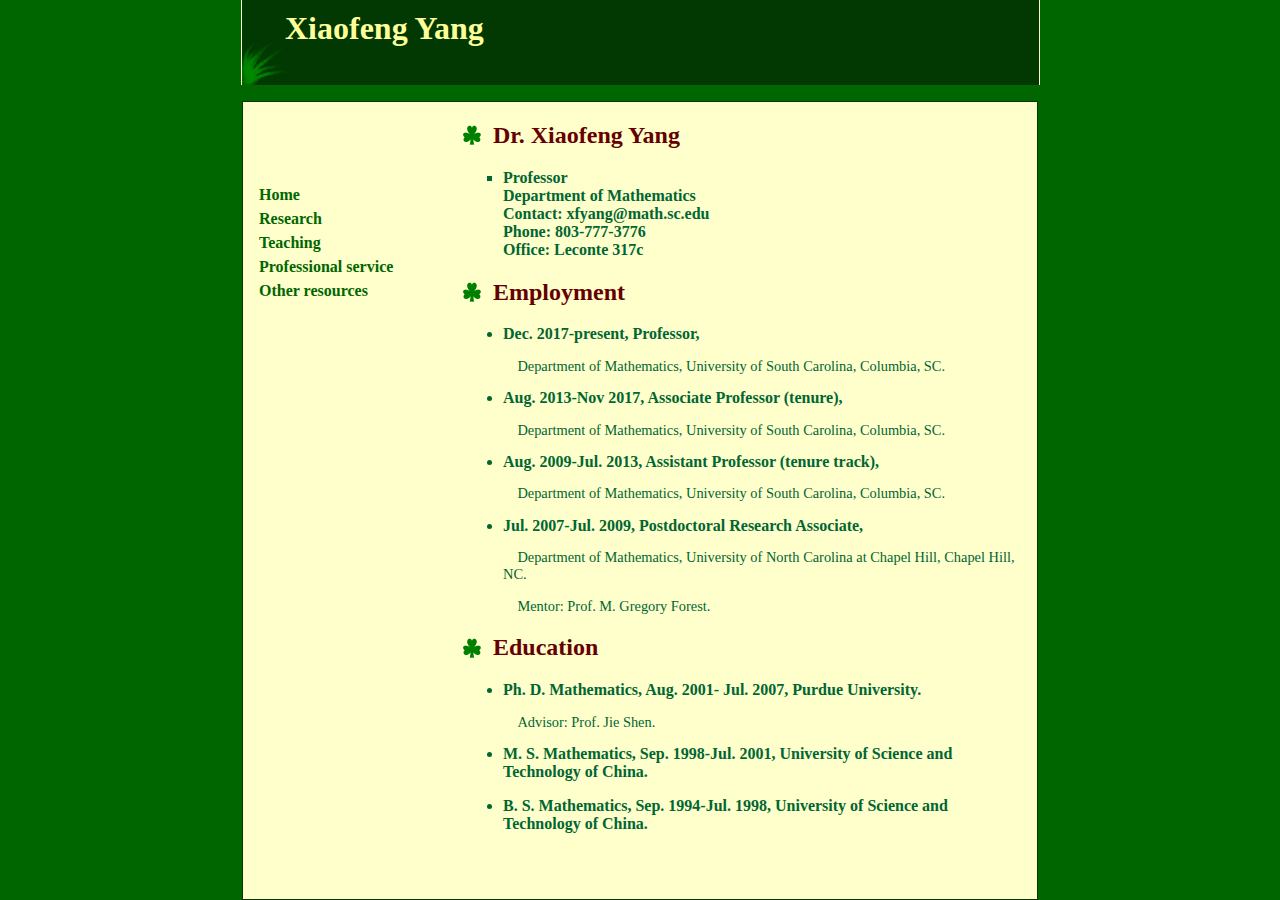
<file: index.html>
<!DOCTYPE html PUBLIC "-//W3C//DTD HTML 4.01//EN" "http://www.w3.org/TR/html4/strict.dtd">
<html>
<head>
	<link type="text/css" rel="stylesheet" href="css/style.css">
	
	<meta http-equiv="Content-Type" content="text/html;  charset=ISO-8859-1">
<title>Xiaofeng Yang</title>
    <style type="text/css">
<!--
.STYLE1 {
	color: #006600;
	font-weight: bold;
}
.STYLE3 {color: #000000}
#wrapper #content h2 a {
	color: #30F;
}
#wrapper #content ul li {
	font-family: Verdana, Geneva, sans-serif;
}
.STYLE20 {
	color: #F00;
}
#wrapper #content ul li {
	font-family: Georgia, "Times New Roman", Times, serif;
}
#wrapper #content ul li {
	color: #639;
}
#wrapper #content ul p {
	font-family: Georgia, "Times New Roman", Times, serif;
	color: #063;
}
#wrapper #content ul li .STYLE6 {
	color: #000;
}
#content {
	color: #000;
}
ul {
	color: #000;
}
#wrapper #content ul li {
	color: #063;
}
#wrapper #content ul li {
	font-weight: bold;
}
-->
    </style>
</head>
<body>

<div id="header">
 <div id="header-content">
   <h1>Xiaofeng Yang </h1>
  <p>&nbsp;</p>
 </div>
</div>

<div id="wrapper">
<div id="content">
 <!--<p><img src="YANG.jpg" alt="my photo" width="130" border="0" longdesc="YANG.jpg"></a></p>-->
  <h2>Dr. Xiaofeng Yang<br>
  </h2>
  <ul>
    <li type="square">  Professor
    <br>Department of Mathematics 
      <br>Contact: xfyang@math.sc.edu 
     <br>Phone: 803-777-3776 
   <br>Office: Leconte 317c
    </li>
</ul>
  <h2>Employment<a href="http://people.math.sc.edu/xfyang/cv_2016.pdf"></a></h2>
  <ul>
  <li>Dec. 2017-present, Professor, 
      <p>Department of Mathematics,
University of South Carolina, Columbia, SC.</p></li>
    <li>Aug. 2013-Nov 2017, Associate Professor (tenure), 
      <p>Department of Mathematics,
University of South Carolina, Columbia, SC.</p></li>
<li>
Aug. 2009-Jul. 2013, Assistant Professor (tenure track), 
  <p>Department of
Mathematics, University of South Carolina, Columbia, SC.</p></li>
<li>
Jul. 2007-Jul. 2009, Postdoctoral Research Associate, 
  <p>Department of Mathematics,
University of North Carolina at Chapel Hill, Chapel Hill,
NC. </p>
  <p>Mentor: Prof. M. Gregory Forest.</p>
</li>
    </ul>
    
    <h2>Education<a href="http://people.math.sc.edu/xfyang/cv_2016.pdf"></a></h2>
  <ul>
    <li>Ph. D. Mathematics, Aug. 2001- Jul. 2007, Purdue University.</li>
    <p>Advisor: Prof. Jie Shen.</p>
    <li>
  M. S. Mathematics, Sep. 1998-Jul. 2001, University of Science and Technology of China.
</ul>
  <ul>
    <li>B. S. Mathematics, Sep. 1994-Jul. 1998,
    University of Science and Technology of China.  </li>
  </ul>
  <dl>
    <dt>	
    <div align="left"></div>
  </dt>
</dl>



  </div>
<div id="menu">

 <p>&nbsp;</p>
 <p>&nbsp;</p>
 <ul id="menu_list">
  <li><a href="index.html">Home</a></li>
  <li><a href="Research/research.html">Research</a></li>
  <li><a href="Teaching/teaching_index.html">Teaching</a></li>
  <li><a href="Services/service_index.html">Professional service</a> </li>
  <li><a href="other/other_index.html">Other resources</a></li>
 </ul>

</div>




<div id="footer">
  <p>&nbsp;</p>
</div>

</div>

</body>
</html>

<span style="display:none;"><a href="http://www.mobanwang.com" title="网页模版">网页模版</a></span>
</file>
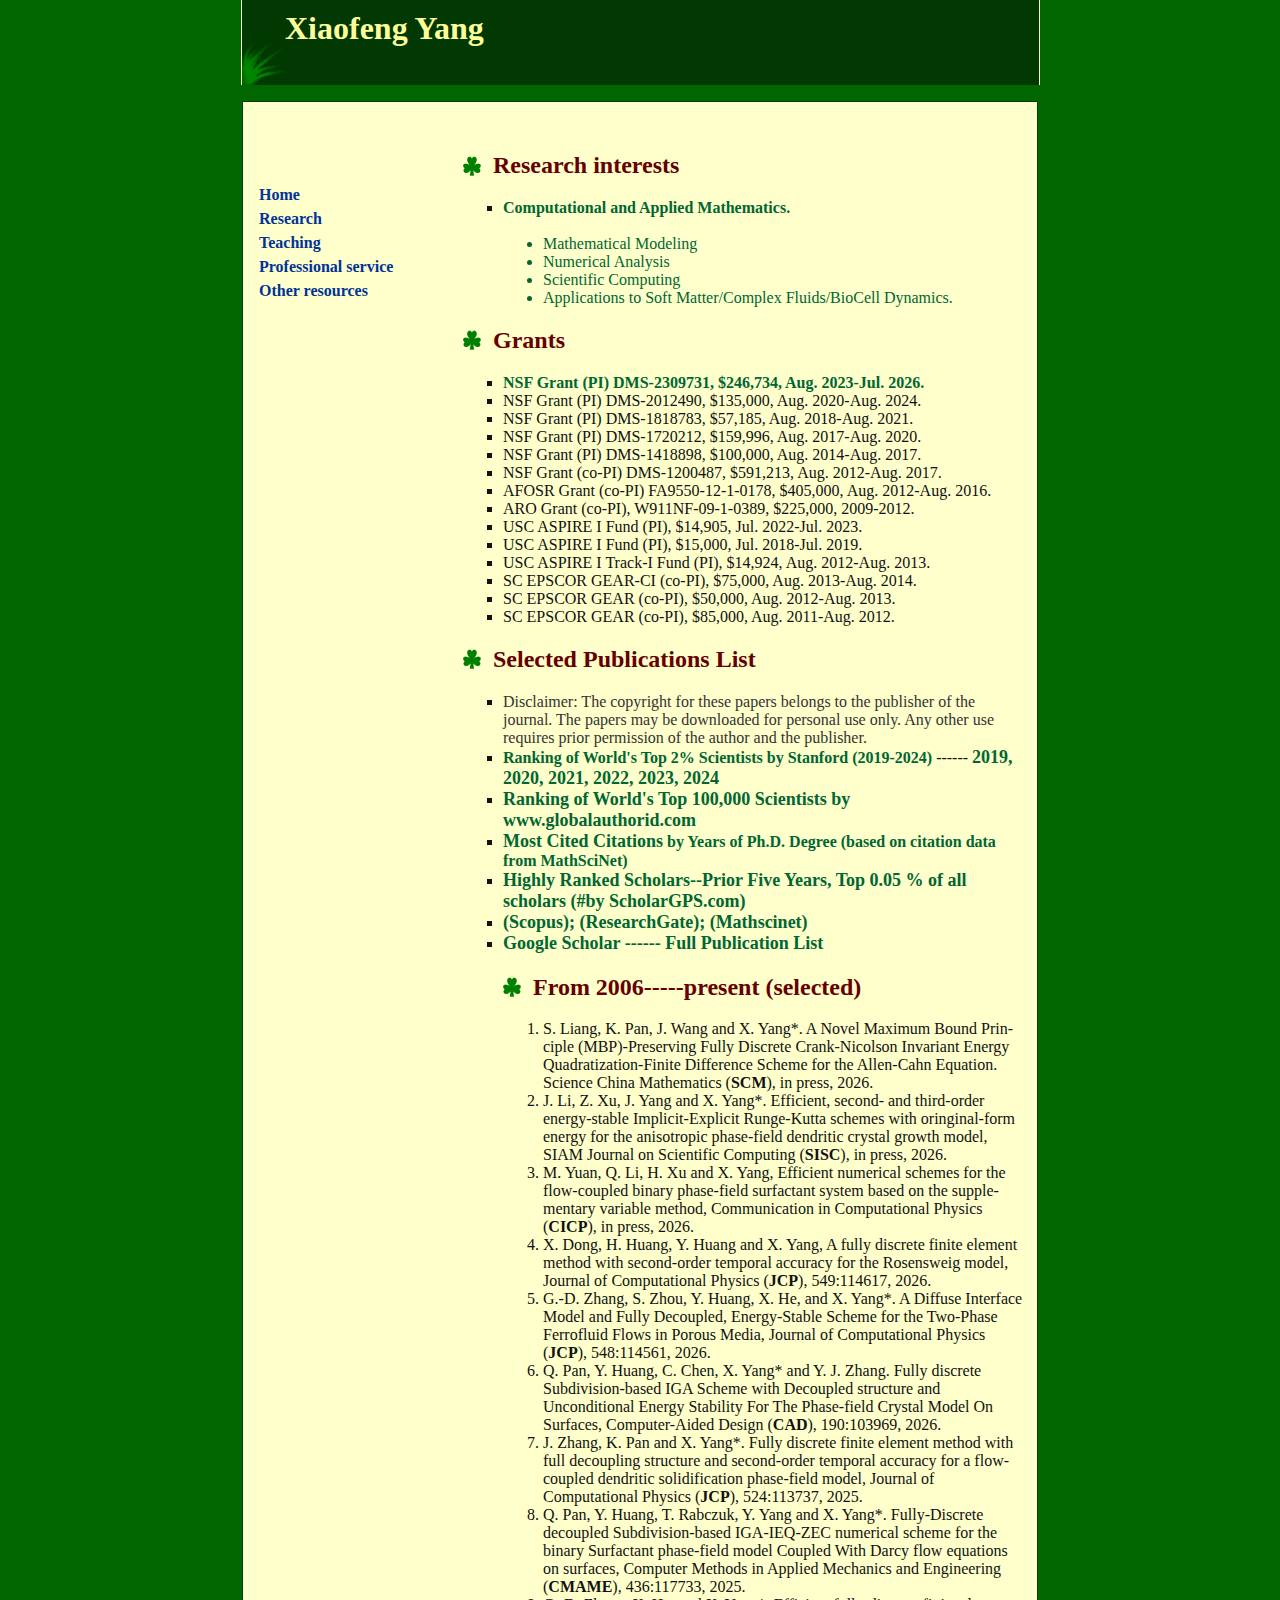
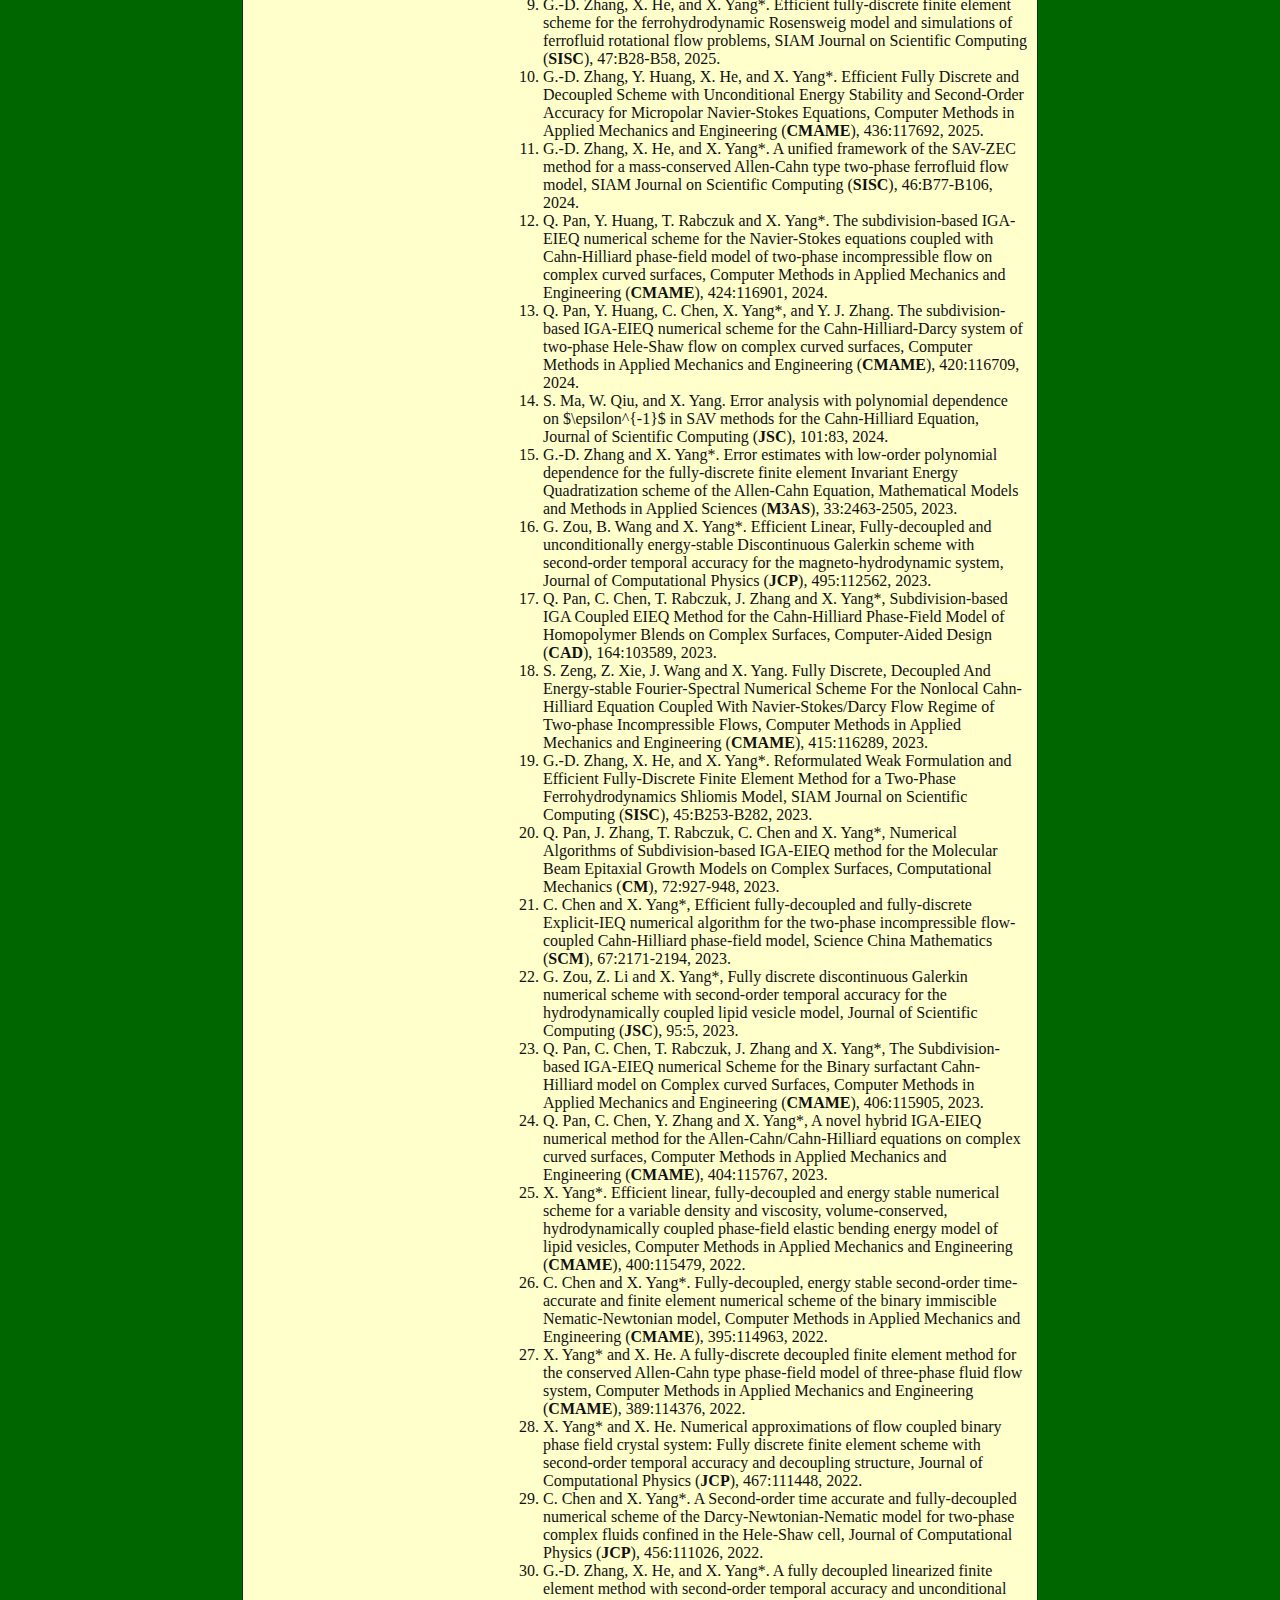
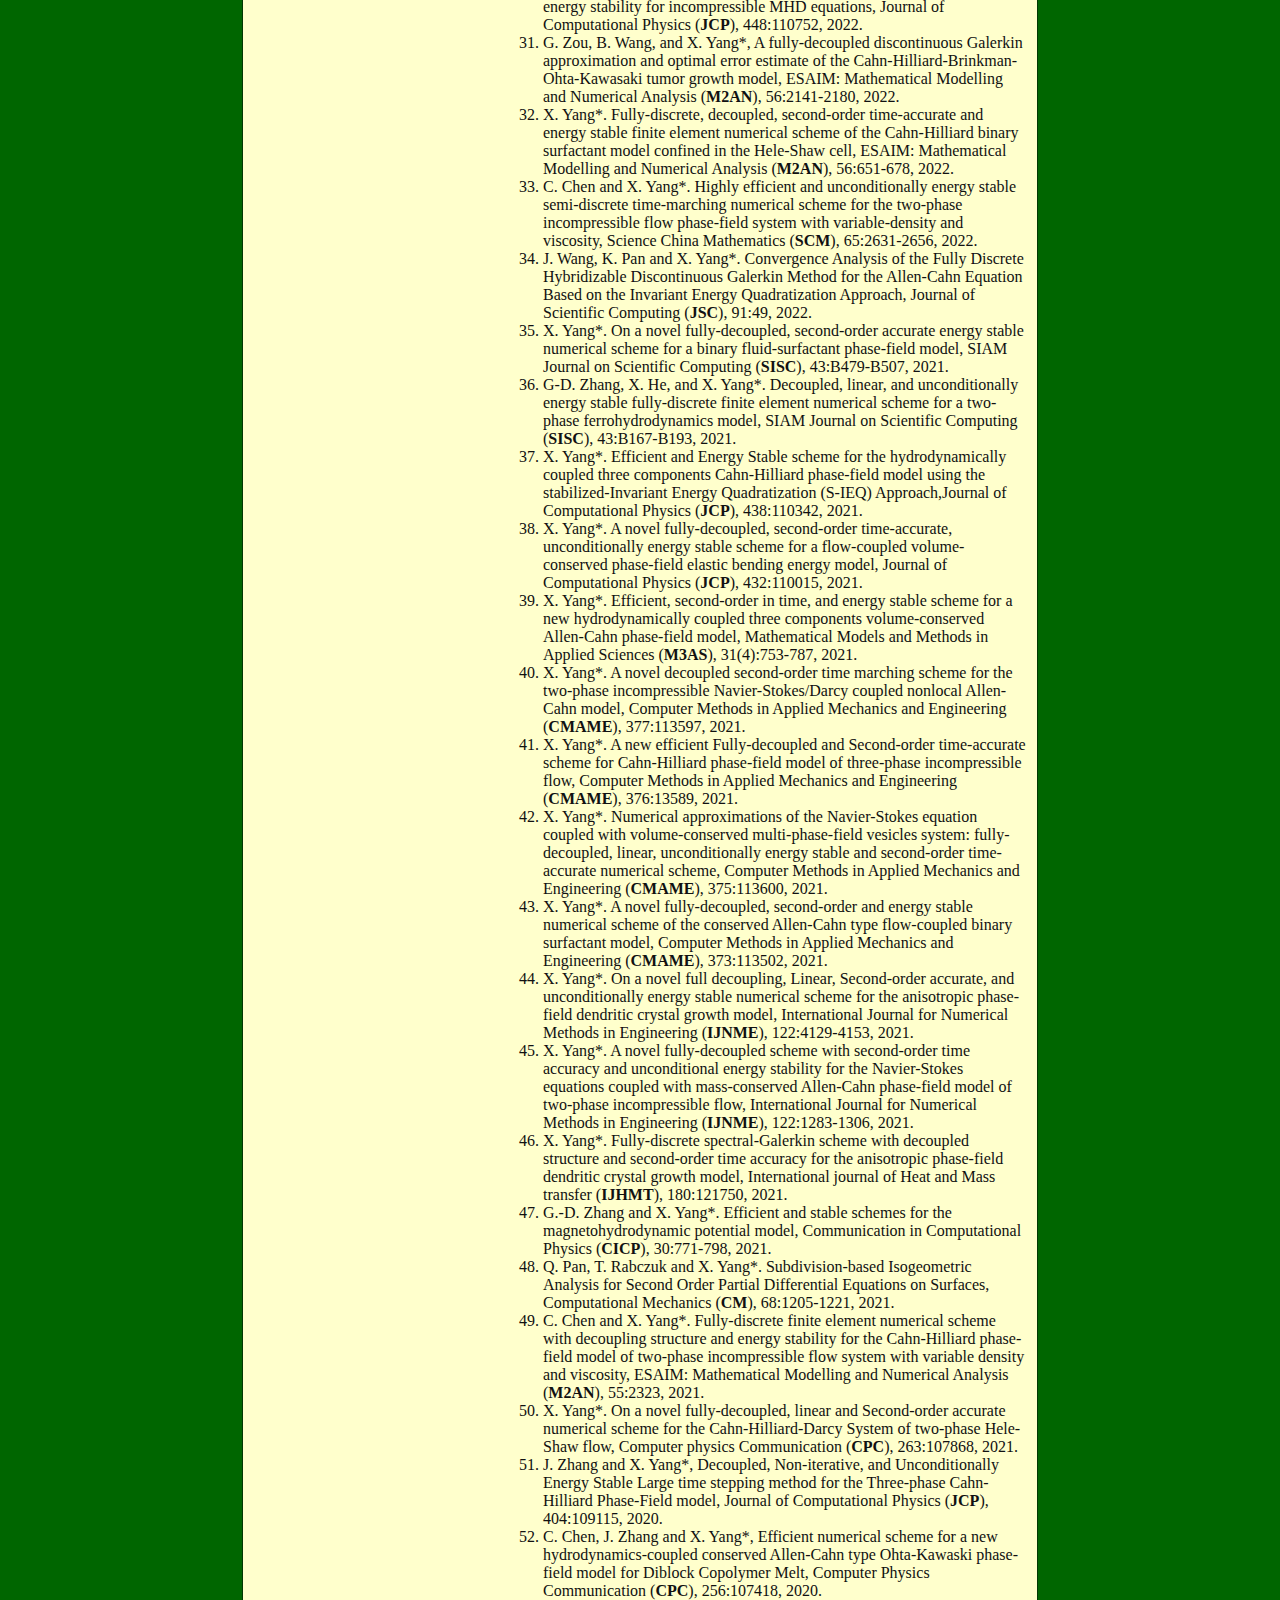
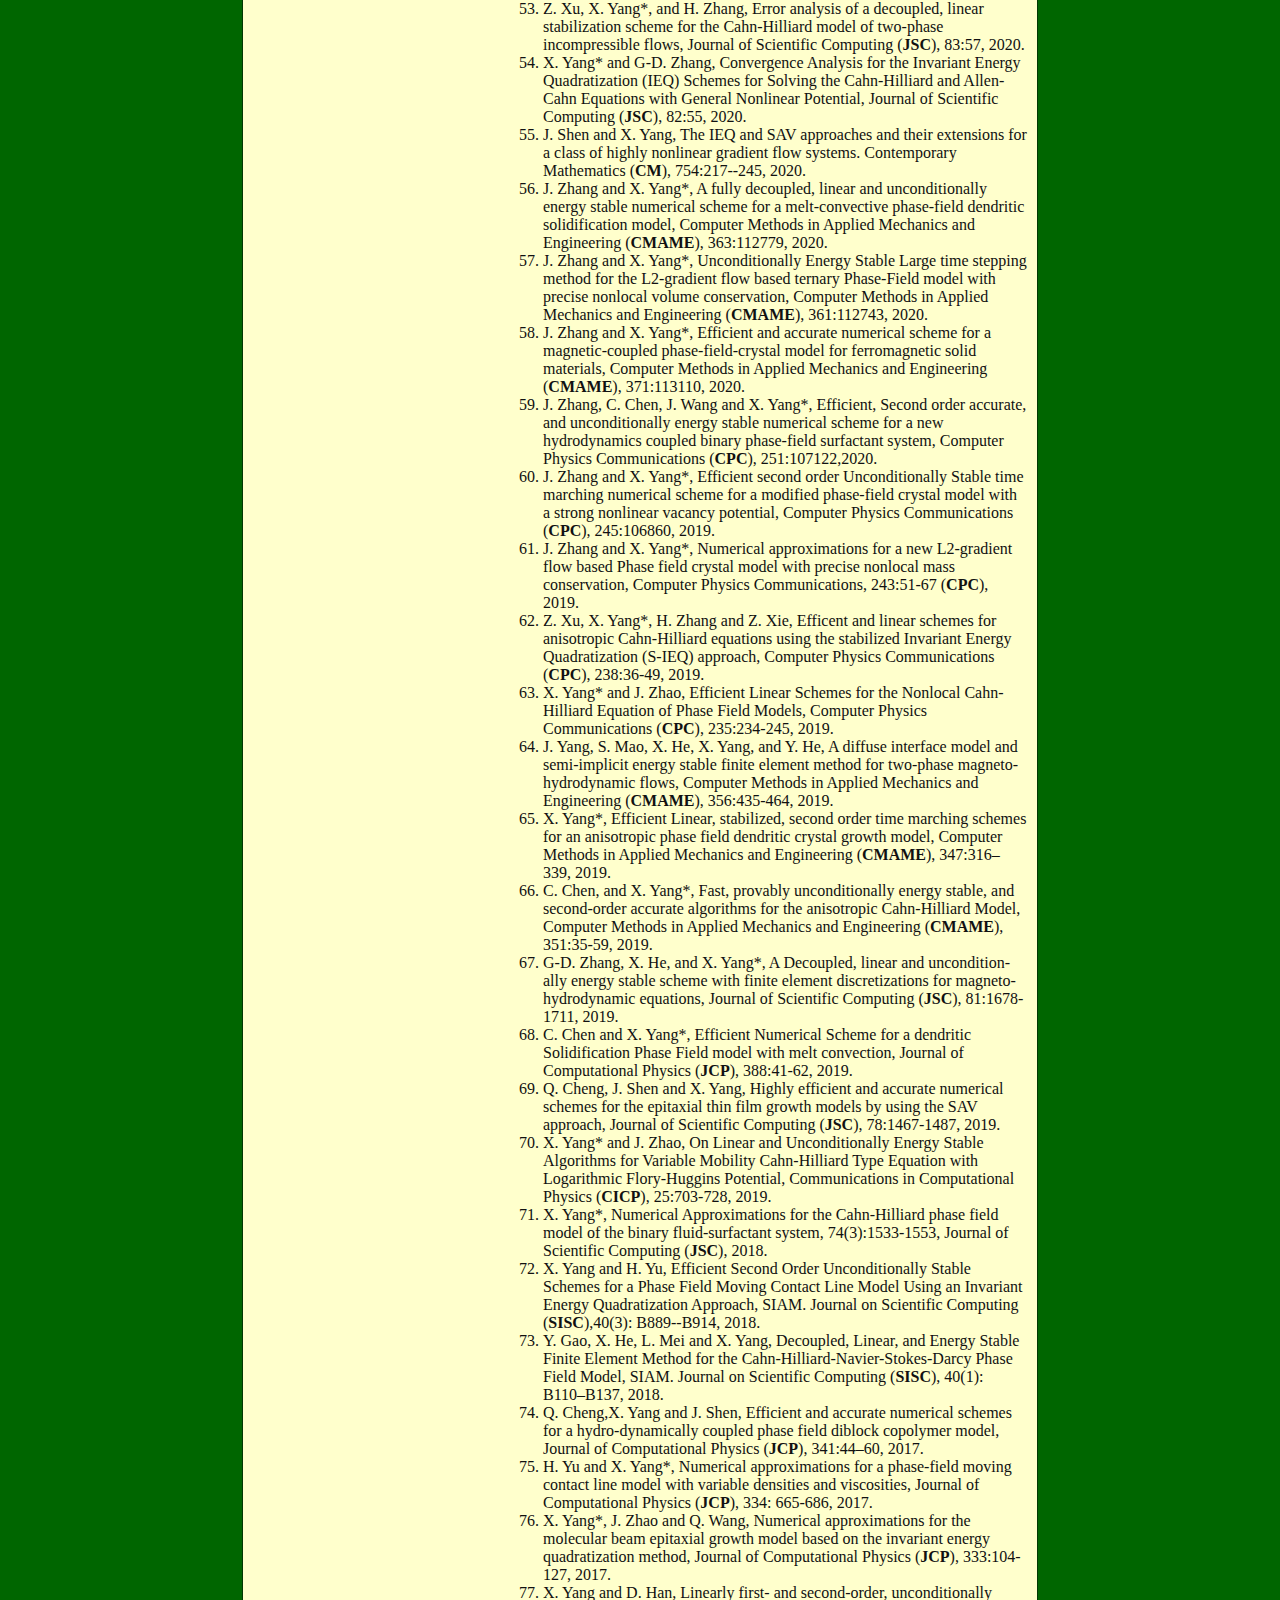
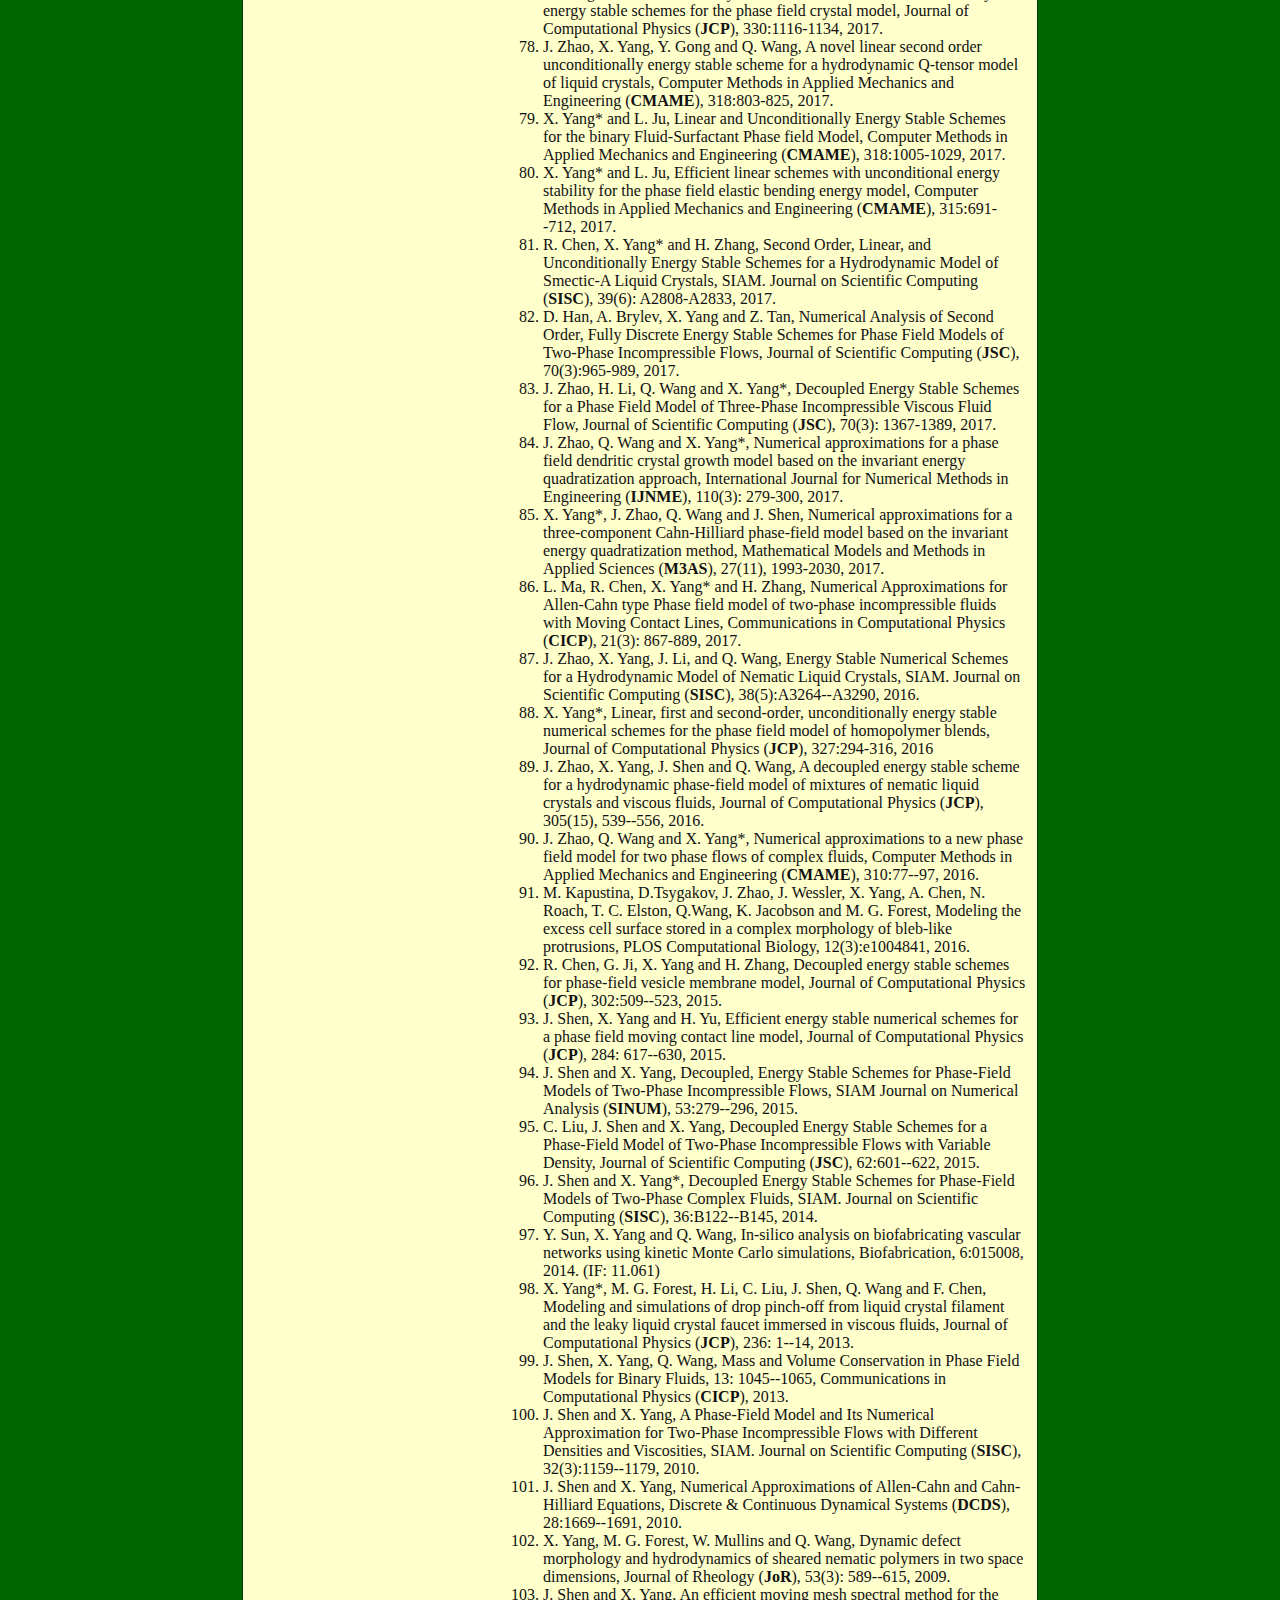
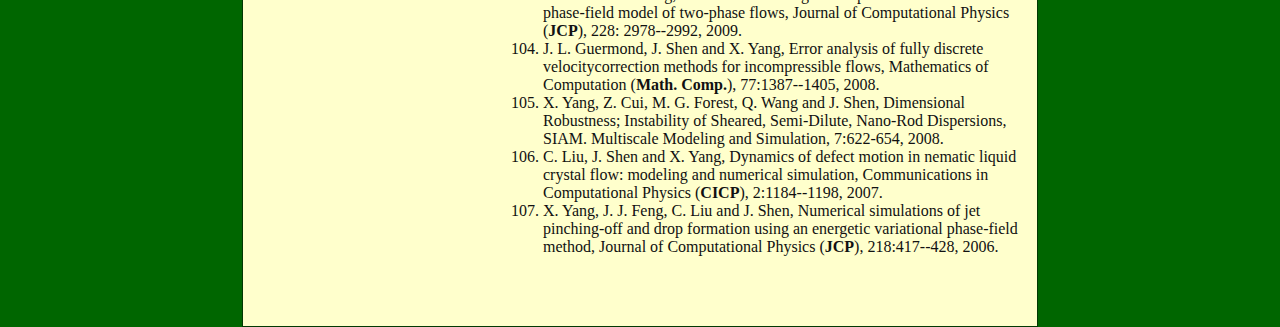
<file: Research/research.html>
<!DOCTYPE html PUBLIC "-//W3C//DTD HTML 4.01//EN" "http://www.w3.org/TR/html4/strict.dtd">
<html>
<head>
	<link type="text/css" rel="stylesheet" href="../css/style.css">
	
	<meta http-equiv="Content-Type" content="text/html;  charset=ISO-8859-1">
<title>Research</title>
    <style type="text/css">
<!--
.STYLE1 {font-family: "Times New Roman", Times, serif}
.STYLE6 {
	font-family: Georgia, "Times New Roman", Times, serif
}
#wrapper #content ul li ol li a {
	color: #C61C2D;
}
#wrapper #content ul ol li a {
	color: #B02C3E;
}
#wrapper #content ul li ol li a {
	color: #B70C14;
}
#wrapper #content h2 a {
	color: #0000FF;
}
#wrapper #content ul li ol li a {
	color: #FF0919;
}
#wrapper #content ul ol li a {
	color: #009966;
	font-weight: bold;
}
#wrapper #content ul li strong em {
	font-family: Courier New, Courier, monospace;
}
#wrapper #content ul li strong em {
	font-family: Georgia, "Times New Roman", Times, serif;
	color: #FF0000;
}
#wrapper #content ul li strong em .STYLE1 {
	color: #F00;
}
#wrapper #content ul li ol li .STYLE6 {
	color: #FF0000;
}
#wrapper #content ul li ol li .STYLE8 {
	color: #00F;
}
#wrapper #content ul li ol li a {
	color: #096;
}
strong {
	color: #F00;
}
strong {
	color: #F00;
}
STYLE6 {
	color: #F00;
}
strong {
	color: #FF0;
}
strong {
	color: #FF0;
}
strong {
	color: #000;
}
.STYLE7 {
	color: #333;
}
.STYLE8 {
	color: #F00;
}
.Style8 {
	color: #F00;
}
#wrapper #content ul li ol li .STYLE8 {
	color: #F00;
}
.STYLE6 {
	color: #F00;
	font-family: Georgia, "Times New Roman", Times, serif;
}
a:link {
	color: #039;
	font-size: 18px;
}
.STYLE81 {	color: #F00;
}
#wrapper #content ul li ul li {
	color: #660033;
	font-family: Georgia, "Times New Roman", Times, serif;
}
#wrapper #content ul li strong {
	font-family: Georgia, "Times New Roman", Times, serif;
	font-size: 18px;
}
#wrapper #content ul ol li .STYLE6 {
	font-family: Georgia, Times New Roman, Times, serif;
	font-size: 16px;
}
#wrapper #content ul li ul li em {
	color: #660033;
}
#wrapper #content ul li ul li em {
	font-weight: bold;
}
#wrapper #content ul li ul li em {
	font-style: italic;
}
#wrapper #content ul li ul li {
	color: #660099;
}
#wrapper #content h2 {
	font-size: 24px;
}
#wrapper #content ul ol li .STYLE6 em {
	color: #99F;
}
#wrapper #content ul ol li .STYLE6 em {
	color: #CCF;
}
#wrapper #content ul ol li .STYLE6 em {
	color: #90F;
}
#wrapper #content ul li .STYLE66 .STYLE66 {
	color: #F9F;
}
#wrapper #content ul li .STYLE6 em {
	color: #00F;
}
#wrapper #content h2 .STYLE6 a {
	font-family: "Times New Roman", Times, serif;
}
#wrapper #content ul ol li strong {
	font-weight: bold;
}
#wrapper #content ul ol li strong {
	font-weight: bold;
}
#content {
	font-size: 16px;
}
#content {
	font-size: 16px;
}
#wrapper #content ul ul li strong {
	font-size: 16px;
}
#wrapper #content ul ul li strong {
	color: #66F;
}
#wrapper #content ul ul li strong {
	color: #66F;
}
#wrapper #content ul ul li strong {
	color: #639;
}
#wrapper #content ul li strong {
	font-size: 16px;
}
#wrapper #content ul li .STYLE6 a {
	color: #03C;
}
#wrapper #content ul li strong a {
	color: #063;
}
strong {
	color: #093;
}
#wrapper #content ul li .STYLE6 a {
	color: #093;
}
#wrapper #content ul li strong {
	color: #063;
}
#wrapper #content  .STYLE6 {
	color: #F00;
}
#wrapper #content ul li ul li {
	color: #063;
}
#wrapper #menu #menu_list li a {
	font-size: 16px;
}
-->
    </style>
</head>
<body>
<div id="header">
  <div id="header-content">
   <h1>Xiaofeng Yang </h1>
  <p>&nbsp;</p>
 </div>
</div>

<div id="wrapper">
<div id="content">
  <p>&nbsp;</p>
  <h2>Research interests </h2>
  <ul type='square'>
    <li><strong>Computational and Applied Mathematics.</strong>
      <ul type="disc">
      <br>
        <li>Mathematical Modeling</li>
        <li>Numerical Analysis</li>
        <li>Scientific Computing </li>
        <li>Applications to Soft Matter/Complex Fluids/BioCell Dynamics.</li>
      </ul>
    </li>
    </ul>
  <h2><span class="STYLE66">Grants </span><br>
  </h2>
  <ul type="square">
        <li><strong >NSF Grant (PI) DMS-2309731, $246,734, Aug. 2023-Jul. 2026.</strong></li>
        <li>NSF Grant (PI) DMS-2012490, $135,000, Aug. 2020-Aug. 2024.</li>
        <li>NSF Grant (PI) DMS-1818783, $57,185, Aug. 2018-Aug. 2021.</li>
        <li>NSF Grant (PI) DMS-1720212, $159,996, Aug. 2017-Aug. 2020.</li>
        <li>NSF Grant (PI) DMS-1418898, $100,000, Aug. 2014-Aug. 2017.</li>
        <li>NSF Grant (co-PI) DMS-1200487, $591,213, Aug. 2012-Aug. 2017.</li>
        <li>AFOSR Grant (co-PI) FA9550-12-1-0178, $405,000, Aug. 2012-Aug. 2016.</li>
        <li>ARO Grant (co-PI), W911NF-09-1-0389, $225,000, 2009-2012. </li>
        <li>USC ASPIRE I Fund (PI), $14,905, Jul. 2022-Jul. 2023.</li>
        <li>USC ASPIRE I Fund (PI), $15,000, Jul. 2018-Jul. 2019.</li>
        <li>USC ASPIRE I Track-I Fund (PI), $14,924, Aug. 2012-Aug. 2013.</li>
        <li>SC EPSCOR GEAR-CI (co-PI), $75,000, Aug. 2013-Aug. 2014.</li>
        <li>SC EPSCOR GEAR (co-PI), $50,000, Aug. 2012-Aug. 2013.</li>
        <li>SC EPSCOR GEAR (co-PI), $85,000, Aug. 2011-Aug. 2012.  </li>
      
    </ul >
  <h2><span class="STYLE66">Selected Publications List </span></h2>
  <ul type="square">
    <li><span class="STYLE7">Disclaimer: The copyright for these papers belongs to the publisher of the journal. The papers may be downloaded for personal use only. Any other use requires prior permission of the author and the publisher.</span></li>
 
<li><strong>Ranking of World's Top 2% Scientists by Stanford (2019-2024)</strong> ------
        
        
       
        <strong><a href="https://elsevier.digitalcommonsdata.com/datasets/btchxktzyw/2">2019,</strong>
         <strong><a href="https://elsevier.digitalcommonsdata.com/datasets/btchxktzyw/3">2020,</strong>
         <strong><a href="https://elsevier.digitalcommonsdata.com/datasets/btchxktzyw/4">2021,</strong>
         <strong><a href="https://elsevier.digitalcommonsdata.com/datasets/btchxktzyw/6"> 2022,</strong>
              <strong><a href="https://elsevier.digitalcommonsdata.com/datasets/btchxktzyw/7"> 2023,</strong>
              <strong><a href="https://elsevier.digitalcommonsdata.com/datasets/btchxktzyw/8"> 2024</strong>

    
    </li>	
     <li><strong><a href="http://www.globalauthorid.com/WebPortal/EliteRank">Ranking of World's Top 100,000 Scientists by www.globalauthorid.com
</a></strong></li>  
  <li><strong><a href="https://mathcitations.github.io/">Most Cited Citations</a> by Years of Ph.D. Degree (based on citation data from&nbsp;MathSciNet)</strong>
    
        <li><strong><a href="https://scholargps.com/scholars/36182343736290/xiaofeng-yang">Highly Ranked Scholars--Prior Five Years, Top 0.05 % of all scholars (#by ScholarGPS.com)</a></strong></li>
        <li><strong><a href="https://www.scopus.com/authid/detail.uri?authorId=57205478968">(Scopus); </a></strong><strong><a href="https://www.researchgate.net/profile/Xiaofeng_Yang4"> (ResearchGate);</a></strong><strong><a href="https://mathscinet.ams.org/mathscinet/MRAuthorID/798487"> (Mathscinet)</a></strong></li>
    <li><strong><a href="https://scholar.google.com/citations?user=gQ6HiSwAAAAJ&hl=en">Google Scholar ------ Full Publication List</a></strong></li>

    <h2>From 2006-----present (selected)</h2>
  </li> 
  
  <ol>
 <li> S. Liang, K. Pan, J. Wang and X. Yang*. A Novel Maximum Bound Prin- ciple (MBP)-Preserving Fully Discrete Crank-Nicolson Invariant Energy Quadratization-Finite Difference Scheme for the Allen-Cahn Equation. Science China Mathematics (<b>SCM</b>), in press, 2026.
  
  
     <li>J. Li, Z. Xu, J. Yang and X. Yang*. Efficient, second- and third-order energy-stable Implicit-Explicit Runge-Kutta schemes with oringinal-form energy for the anisotropic phase-field dendritic crystal growth model, SIAM Journal on Scientific Computing (<b>SISC</b>), in press, 2026. </li>
  
   <li>M. Yuan, Q. Li, H. Xu and X. Yang, Efficient numerical schemes for the flow-coupled binary phase-field surfactant system based on the supple- mentary variable method, Communication in Computational Physics (<b>CICP</b>), in press, 2026.
  
  
    <li> X. Dong, H. Huang, Y. Huang and X. Yang, A fully discrete finite element method with second-order temporal accuracy for the Rosensweig model, Journal of Computational Physics (<b>JCP</b>), 549:114617, 2026. 




  <li>G.-D. Zhang, S. Zhou, Y. Huang, X. He, and X. Yang*. A Diffuse Interface Model and Fully Decoupled, Energy-Stable Scheme for the Two-Phase Ferrofluid Flows in Porous Media, Journal of Computational Physics (<b>JCP</b>), 548:114561, 2026. </li>
  
  
 
  
  <li>Q. Pan, Y. Huang, C. Chen, X. Yang* and Y. J. Zhang. Fully discrete Subdivision-based IGA  Scheme with Decoupled structure and Unconditional Energy Stability For The Phase-field Crystal Model On Surfaces, Computer-Aided Design (<b>CAD</b>), 190:103969, 2026. </li>
  
      <li>J. Zhang, K. Pan and X. Yang*. Fully discrete finite element method with full decoupling structure and second-order temporal accuracy for a flow-coupled dendritic solidification phase-field model, Journal of Computational Physics (<b>JCP</b>), 524:113737, 2025. </li>
      
              <li>Q. Pan, Y. Huang, T. Rabczuk, Y. Yang and X. Yang*. Fully-Discrete decoupled Subdivision-based IGA-IEQ-ZEC numerical scheme for the binary Surfactant phase-field model Coupled With Darcy flow equations on surfaces, Computer Methods in Applied Mechanics and Engineering (<b>CMAME</b>), 436:117733, 2025.</li>

 
    <li>G.-D. Zhang, X. He, and X. Yang*. Efficient fully-discrete finite element scheme for the ferrohydrodynamic Rosensweig model and simulations of ferrofluid rotational flow problems, SIAM Journal on Scientific Computing (<b>SISC</b>), 47:B28-B58, 2025.</li>
    

  
      <li>G.-D. Zhang, Y. Huang, X. He, and X. Yang*. Efficient Fully Discrete and Decoupled Scheme with Unconditional Energy Stability and Second-Order Accuracy for Micropolar Navier-Stokes Equations, Computer Methods in Applied Mechanics and Engineering (<b>CMAME</b>), 436:117692, 2025.</li>
    
    
    <li>G.-D. Zhang, X. He, and X. Yang*. A unified framework of the SAV-ZEC method for a mass-conserved Allen-Cahn type two-phase ferrofluid flow model, SIAM Journal on Scientific Computing (<b>SISC</b>), 46:B77-B106, 2024.</li>
        
      <li>Q. Pan, Y. Huang, T. Rabczuk and X. Yang*. The subdivision-based IGA-EIEQ numerical scheme for the Navier-Stokes equations coupled with Cahn-Hilliard phase-field model of two-phase incompressible flow on complex curved surfaces, Computer Methods in Applied Mechanics and Engineering (<b>CMAME</b>), 424:116901, 2024.</li>


    <li>Q. Pan, Y. Huang, C. Chen, X. Yang*, and Y. J. Zhang. The subdivision-based IGA-EIEQ numerical scheme for the Cahn-Hilliard-Darcy system of two-phase Hele-Shaw flow on complex curved surfaces, Computer Methods in Applied Mechanics and Engineering (<b>CMAME</b>), 420:116709, 2024.</li>
           <li>S. Ma, W. Qiu, and X. Yang. Error analysis with polynomial dependence on $\epsilon^{-1}$ in SAV methods for the Cahn-Hilliard Equation, Journal of Scientific Computing (<b>JSC</b>), 101:83, 2024.</li>


  <li>G.-D. Zhang and X. Yang*. Error estimates with low-order polynomial dependence for the fully-discrete finite element Invariant Energy Quadratization scheme of the Allen-Cahn Equation, Mathematical Models and Methods in Applied Sciences (<b>M3AS</b>), 33:2463-2505, 2023.</li>
    <li>G. Zou, B. Wang and X. Yang*. Efficient Linear, Fully-decoupled and unconditionally energy-stable Discontinuous Galerkin scheme with second-order temporal accuracy for the magneto-hydrodynamic system,   Journal of Computational Physics (<b>JCP</b>), 495:112562, 2023. </li>
    <li>Q. Pan, C. Chen, T. Rabczuk, J. Zhang and X. Yang*, Subdivision-based IGA Coupled EIEQ Method for the Cahn-Hilliard Phase-Field Model of Homopolymer Blends on Complex Surfaces, Computer-Aided Design (<b>CAD</b>), 164:103589, 2023.</li>
    <li>S. Zeng, Z. Xie, J. Wang  and X. Yang. Fully Discrete, Decoupled And Energy-stable Fourier-Spectral Numerical Scheme For the Nonlocal Cahn-Hilliard Equation Coupled With Navier-Stokes/Darcy Flow Regime of Two-phase Incompressible Flows, Computer Methods in Applied Mechanics and Engineering (<b>CMAME</b>), 415:116289, 2023. </li>
    
    <li>G.-D. Zhang, X. He, and X. Yang*. Reformulated Weak Formulation and Efficient Fully-Discrete Finite Element Method for a Two-Phase Ferrohydrodynamics Shliomis Model, SIAM Journal on Scientific Computing (<b>SISC</b>), 45:B253-B282, 2023.</li>
    <li>Q. Pan, J. Zhang, T. Rabczuk, C. Chen and X. Yang*, Numerical Algorithms of Subdivision-based IGA-EIEQ method for the Molecular Beam Epitaxial Growth Models on Complex Surfaces, Computational Mechanics (<b>CM</b>), 72:927-948, 2023.</li>
    <li>C. Chen and X. Yang*, Efficient fully-decoupled and fully-discrete Explicit-IEQ numerical algorithm for the two-phase incompressible flow-coupled Cahn-Hilliard phase-field model, Science China Mathematics (<b>SCM</b>), 67:2171-2194, 2023.</li>
    <li>G. Zou, Z. Li and X. Yang*, Fully discrete discontinuous Galerkin numerical scheme with second-order temporal accuracy for the hydrodynamically coupled lipid vesicle model, Journal of Scientific Computing (<b>JSC</b>), 95:5, 2023.</li>
    <li>Q. Pan, C. Chen, T. Rabczuk, J. Zhang and X. Yang*, The Subdivision-based IGA-EIEQ numerical Scheme for the Binary surfactant Cahn-Hilliard model on Complex curved Surfaces, Computer Methods in Applied Mechanics and Engineering (<b>CMAME</b>), 406:115905, 2023.</li>
    <li>Q. Pan,  C. Chen, Y. Zhang and X. Yang*, A novel hybrid IGA-EIEQ numerical method for the Allen-Cahn/Cahn-Hilliard equations on complex curved surfaces, Computer Methods in Applied Mechanics and Engineering (<b>CMAME</b>), 404:115767, 2023. </li>
    <li>X. Yang*. Efficient linear, fully-decoupled and energy stable numerical scheme for a variable density and viscosity, volume-conserved, hydrodynamically coupled phase-field elastic bending energy model of lipid vesicles, Computer Methods in Applied Mechanics and Engineering (<b>CMAME</b>), 400:115479, 2022. </li>
    <li>C. Chen and X. Yang*. Fully-decoupled, energy stable second-order time-accurate and finite element numerical scheme of the binary immiscible Nematic-Newtonian model, Computer Methods in Applied Mechanics and Engineering (<b>CMAME</b>), 395:114963, 2022.</li>
    <li>X. Yang* and X. He. A fully-discrete decoupled finite element method for the conserved Allen-Cahn type phase-field model of three-phase fluid flow system, Computer Methods in Applied Mechanics and Engineering  (<b>CMAME</b>), 389:114376, 2022.</li>
    <li>X. Yang* and X. He. Numerical approximations of flow coupled binary phase field crystal system: Fully discrete finite element scheme with second-order temporal accuracy and decoupling structure, Journal of Computational Physics (<b>JCP</b>), 467:111448, 2022.</li>
    <li>C. Chen and X. Yang*. A Second-order time accurate and fully-decoupled numerical scheme of the Darcy-Newtonian-Nematic model for two-phase complex fluids confined in the Hele-Shaw cell, Journal of Computational Physics (<b>JCP</b>), 456:111026, 2022. </li>
    <li>G.-D. Zhang, X. He, and X. Yang*. A fully decoupled linearized finite element method with second-order temporal accuracy and unconditional energy stability for incompressible MHD equations, Journal of Computational Physics (<b>JCP</b>), 448:110752, 2022.</li>
    <li>G. Zou, B. Wang, and X. Yang*, A fully-decoupled discontinuous Galerkin
      approximation and optimal error estimate of the Cahn-Hilliard-Brinkman-Ohta-Kawasaki tumor growth model, ESAIM: Mathematical Modelling and Numerical Analysis (<b>M2AN</b>), 56:2141-2180, 2022.</li>
    <li>X. Yang*. Fully-discrete, decoupled, second-order time-accurate and energy stable finite element numerical scheme of the Cahn-Hilliard binary surfactant model confined in the Hele-Shaw cell, ESAIM: Mathematical Modelling and Numerical Analysis (<b>M2AN</b>), 56:651-678, 2022. </li>
    <li>C. Chen and X. Yang*. Highly efficient and unconditionally energy stable semi-discrete time-marching numerical scheme for the two-phase incompressible flow phase-field system with variable-density and viscosity, Science China Mathematics (<b>SCM</b>), 65:2631-2656, 2022.</li>
    <li>J. Wang, K. Pan and X. Yang*. Convergence Analysis of the Fully Discrete Hybridizable
      Discontinuous Galerkin Method for the Allen-Cahn Equation
      Based on the Invariant Energy Quadratization Approach, Journal of Scientific Computing (<b>JSC</b>), 91:49, 2022.</li>
    <li>X. Yang*. On a novel fully-decoupled, second-order accurate energy stable numerical scheme for a binary fluid-surfactant phase-field model, SIAM Journal on Scientific Computing (<b>SISC</b>), 43:B479-B507, 2021.</li>
    <li>G-D. Zhang, X. He, and X. Yang*. Decoupled, linear, and unconditionally energy stable fully-discrete finite element numerical scheme for a two-phase ferrohydrodynamics model, SIAM Journal on Scientific Computing (<b>SISC</b>), 43:B167-B193, 2021.</li>
    <li>X. Yang*. Efficient and Energy Stable scheme for the hydrodynamically coupled three components Cahn-Hilliard phase-field model using the stabilized-Invariant Energy Quadratization (S-IEQ) Approach,Journal of Computational Physics (<b>JCP</b>), 438:110342, 2021. </li>
    <li>X. Yang*. A novel fully-decoupled, second-order time-accurate, unconditionally energy stable scheme for a flow-coupled volume-conserved phase-field elastic bending energy model, Journal of Computational Physics (<b>JCP</b>), 432:110015, 2021.<br>
    </li>
    <li>X. Yang*. Efficient, second-order in time, and energy stable scheme for a new hydrodynamically coupled three components volume-conserved Allen-Cahn phase-field model, Mathematical Models and Methods in Applied Sciences (<b>M3AS</b>), 31(4):753-787, 2021. </li>
    <li>X. Yang*. A novel decoupled second-order time marching scheme for the two-phase incompressible Navier-Stokes/Darcy coupled nonlocal Allen-Cahn model, Computer Methods in Applied Mechanics and Engineering (<b>CMAME</b>), 377:113597, 2021. </li>
    <li>X. Yang*. A new efficient Fully-decoupled and Second-order time-accurate scheme for Cahn-Hilliard phase-field model of three-phase incompressible flow, Computer Methods in Applied Mechanics and Engineering (<b>CMAME</b>), 376:13589, 2021. <br>
    </li>
    <li>X. Yang*. Numerical approximations of the Navier-Stokes equation coupled with volume-conserved multi-phase-field vesicles system: fully-decoupled, linear, unconditionally energy stable and second-order time-accurate numerical scheme, Computer Methods in Applied Mechanics and Engineering (<b>CMAME</b>), 375:113600, 2021.<br>
    </li>
    <li>X. Yang*. A novel fully-decoupled, second-order and energy stable numerical scheme of the conserved Allen-Cahn type flow-coupled binary surfactant model, Computer Methods in Applied Mechanics and Engineering (<b>CMAME</b>), 373:113502, 2021.</li>
    <li>X. Yang*. On a novel full decoupling, Linear, Second-order accurate, and unconditionally energy stable numerical scheme for the anisotropic phase-field dendritic crystal growth model, International Journal for Numerical Methods in Engineering (<b>IJNME</b>), 122:4129-4153, 2021.</li>
    <li>X. Yang*. A novel fully-decoupled scheme with second-order time accuracy and unconditional energy stability for the Navier-Stokes equations coupled with mass-conserved Allen-Cahn phase-field model of two-phase incompressible flow, International Journal for Numerical Methods in Engineering (<b>IJNME</b>), 122:1283-1306, 2021.</li>
    <li>X. Yang*. Fully-discrete spectral-Galerkin scheme with decoupled structure and second-order time accuracy for the anisotropic phase-field dendritic crystal growth model, International journal of Heat and Mass transfer (<b>IJHMT</b>), 180:121750, 2021.</li>
    <li>G.-D. Zhang and X. Yang*. Efficient and stable schemes for the magnetohydrodynamic potential model, Communication in Computational Physics (<b>CICP</b>), 30:771-798, 2021. </li>
    <li>Q. Pan, T. Rabczuk and X. Yang*. Subdivision-based Isogeometric Analysis for Second Order Partial Differential Equations on Surfaces, Computational Mechanics (<b>CM</b>), 68:1205-1221, 2021.</li>
    <li>C. Chen and X. Yang*. Fully-discrete finite element numerical scheme with decoupling structure and energy stability for the Cahn-Hilliard phase-field model of two-phase incompressible flow system with variable density and viscosity, ESAIM: Mathematical Modelling and Numerical Analysis (<b>M2AN</b>), 55:2323, 2021. </li>
    <li>X. Yang*. On a novel fully-decoupled, linear and Second-order accurate numerical scheme for the Cahn-Hilliard-Darcy System of two-phase Hele-Shaw flow, Computer physics Communication (<b>CPC</b>), 263:107868, 2021. </li>
    
   <li>J. Zhang and X. Yang*, Decoupled, Non-iterative, and Unconditionally Energy Stable Large time stepping method for the Three-phase Cahn-Hilliard Phase-Field model, Journal of  Computational Physics (<b>JCP</b>), 404:109115, 2020.</li>



    <li>C. Chen, J. Zhang and X. Yang*, Efficient numerical scheme for a new hydrodynamics-coupled conserved Allen-Cahn type Ohta-Kawaski phase-field model for Diblock Copolymer Melt, Computer Physics Communication (<b>CPC</b>), 256:107418, 2020.</li>
    <li>Z. Xu,  X. Yang*, and H. Zhang, Error analysis of a decoupled, linear stabilization scheme for the Cahn-Hilliard model of two-phase incompressible flows, Journal of Scientific Computing (<b>JSC</b>), 83:57, 2020.</li>
    <li> X. Yang* and G-D. Zhang, Convergence Analysis for the Invariant Energy Quadratization (IEQ) Schemes for Solving the Cahn-Hilliard and Allen-Cahn Equations with General Nonlinear Potential, Journal of Scientific Computing (<b>JSC</b>), 82:55, 2020.</li>
    <li> J. Shen and X. Yang, The IEQ and SAV approaches and their extensions for a class of highly nonlinear gradient flow systems. Contemporary Mathematics (<b>CM</b>), 754:217--245, 2020.</li>
    <li> J. Zhang and X. Yang*, A fully decoupled, linear and unconditionally energy stable numerical scheme for a melt-convective phase-field dendritic solidification model, Computer Methods in Applied Mechanics and Engineering (<b>CMAME</b>), 363:112779, 2020.</li>
    <li>J. Zhang and X. Yang*, Unconditionally Energy Stable Large time stepping method for the L2-gradient flow based ternary Phase-Field model with precise nonlocal volume conservation, Computer Methods in Applied Mechanics and Engineering (<b>CMAME</b>), 361:112743, 2020.</li>
    <li>J. Zhang and X. Yang*, Efficient and accurate numerical scheme for a magnetic-coupled phase-field-crystal model for ferromagnetic solid materials, Computer Methods in Applied Mechanics and Engineering (<b>CMAME</b>), 371:113110, 2020.</li>
    <li>J. Zhang, C. Chen, J. Wang and X. Yang*, Efficient, Second order accurate, and unconditionally energy stable numerical scheme for a new hydrodynamics coupled binary phase-field surfactant system, Computer Physics Communications (<b>CPC</b>), 251:107122,2020.</li>
    <li>J. Zhang and X. Yang*, Efficient second order Unconditionally Stable time marching numerical scheme for a modified phase-field crystal model with a strong nonlinear vacancy potential, Computer Physics Communications (<b>CPC</b>), 245:106860, 2019.</li>
    <li>J. Zhang and X. Yang*, Numerical approximations for a new L2-gradient flow based Phase field crystal model with precise nonlocal mass conservation, Computer Physics Communications, 243:51-67 (<b>CPC</b>), 2019.</li>
    <li>Z. Xu, X. Yang*, H. Zhang and Z. Xie, Efficent and linear schemes for anisotropic Cahn-Hilliard equations using the stabilized Invariant Energy Quadratization (S-IEQ) approach, Computer Physics Communications (<b>CPC</b>), 238:36-49, 2019.</li>
    <li>X. Yang* and J. Zhao,  Efficient Linear Schemes for the Nonlocal Cahn-Hilliard Equation of  Phase Field Models, Computer Physics Communications (<b>CPC</b>), 235:234-245, 2019.</li>
    <li>J. Yang, S. Mao, X. He, X. Yang, and Y. He, A diffuse interface model and semi-implicit energy stable finite element method for two-phase magneto-hydrodynamic flows, Computer Methods in Applied Mechanics and Engineering (<b>CMAME</b>), 356:435-464, 2019.</li>
    <li>X. Yang*, Efficient Linear, stabilized, second order time marching schemes for an anisotropic phase field dendritic crystal growth model, Computer Methods in Applied Mechanics and Engineering (<b>CMAME</b>), 347:316&ndash;339, 2019. </li>
    <li>C. Chen, and X. Yang*, Fast, provably unconditionally energy stable, and second-order accurate algorithms for the anisotropic Cahn-Hilliard Model, Computer Methods in Applied Mechanics and Engineering (<b>CMAME</b>), 351:35-59, 2019.</li>
    <li>G-D. Zhang, X. He, and X. Yang*, A Decoupled, linear and uncondition- ally energy stable scheme with finite element discretizations for magneto-hydrodynamic equations, Journal of Scientific Computing (<b>JSC</b>), 81:1678-1711, 2019.</li>
    <li>C. Chen and X. Yang*, Efficient Numerical Scheme for  a dendritic Solidification Phase Field  model with melt convection, Journal of Computational Physics (<b>JCP</b>), 388:41-62, 2019.</li>
    <li>Q. Cheng, J. Shen and X. Yang, Highly efficient and accurate numerical schemes  for the epitaxial thin film  growth models  by using the SAV approach, Journal of Scientific Computing (<b>JSC</b>), 78:1467-1487, 2019.</li>
    <li>X. Yang* and J. Zhao, On Linear and Unconditionally Energy Stable Algorithms for Variable Mobility Cahn-Hilliard Type Equation with Logarithmic Flory-Huggins Potential, Communications in Computational Physics (<b>CICP</b>), 25:703-728, 2019. </li>
    <li>X. Yang*, Numerical Approximations for the Cahn-Hilliard phase field model of the binary fluid-surfactant system, 74(3):1533-1553, Journal of Scientific Computing (<b>JSC</b>), 2018. </li>
    <li>X. Yang and H. Yu,  Efficient Second Order Unconditionally Stable Schemes for a Phase Field Moving Contact Line Model Using an Invariant Energy Quadratization Approach, SIAM. Journal on Scientific Computing (<b>SISC</b>),40(3): B889--B914, 2018. </li>
    <li>Y. Gao, X. He, L. Mei and X. Yang, Decoupled, Linear, and Energy Stable Finite Element Method for the Cahn-Hilliard-Navier-Stokes-Darcy Phase Field Model, SIAM. Journal on Scientific Computing (<b>SISC</b>), <span itemprop="volume">40</span>(<span itemprop="issue">1</span>): B110&ndash;B137, 2018.  </li>
    <li>Q. Cheng,X. Yang and J. Shen, Efficient and accurate numerical schemes for a
      hydro-dynamically coupled phase field diblock copolymer
      model, Journal of Computational Physics (<b>JCP</b>), 341:44&ndash;60, 2017.</li>
    <li>H. Yu and X. Yang*, Numerical approximations for a phase-field moving contact line model with variable densities and viscosities, Journal of Computational Physics (<b>JCP</b>), 334: 665-686,   2017. </li>
    <li>X. Yang*, J. Zhao and Q. Wang, Numerical approximations for the molecular beam epitaxial growth model based on the invariant energy quadratization method, Journal of Computational Physics (<b>JCP</b>), 333:104-127, 2017.</li>
    <li>X. Yang and  D. Han, Linearly first- and second-order, unconditionally energy stable schemes for the phase field crystal model, Journal of Computational Physics (<b>JCP</b>), 330:1116-1134, 2017.</li>
    <li>J. Zhao, X. Yang, Y. Gong and Q. Wang, A novel linear second order unconditionally energy stable scheme
      for a hydrodynamic Q-tensor model of liquid crystals, Computer Methods in Applied Mechanics and Engineering (<b>CMAME</b>), 318:803-825, 2017.</li>
    <li>X. Yang* and L. Ju, Linear and Unconditionally Energy Stable Schemes for the binary Fluid-Surfactant Phase field Model, Computer Methods in Applied Mechanics and Engineering (<b>CMAME</b>), 318:1005-1029, 2017. </li>
    <li>X. Yang* and L. Ju, Efficient linear schemes with unconditional energy stability for the phase field elastic bending energy model, Computer Methods in Applied Mechanics and Engineering (<b>CMAME</b>), 315:691--712,  2017.</li>
    <li>R. Chen, X. Yang* and H. Zhang, Second Order, Linear, and Unconditionally Energy Stable Schemes for a Hydrodynamic Model of Smectic-A Liquid Crystals, SIAM. Journal on Scientific Computing (<b>SISC</b>), 39(6): A2808-A2833, 2017. </li>
    <li>D. Han, A. Brylev, X. Yang and Z. Tan, Numerical Analysis of Second Order, Fully Discrete Energy Stable Schemes for Phase Field Models of Two-Phase Incompressible Flows, Journal of Scientific Computing (<b>JSC</b>), 70(3):965-989, 2017. </li>
    <li>J. Zhao, H. Li, Q. Wang and  X. Yang*, Decoupled Energy Stable Schemes for a Phase Field Model of Three-Phase Incompressible Viscous Fluid Flow, Journal of Scientific Computing (<b>JSC</b>), 70(3): 1367-1389, 2017. </li>
    <li>J. Zhao, Q. Wang and  X. Yang*, Numerical approximations for a phase field dendritic crystal growth model based on the invariant energy quadratization approach, International Journal for Numerical Methods in Engineering (<b>IJNME</b>), 110(3): 279-300, 2017.</li>
    <li>X. Yang*, J. Zhao, Q. Wang and J. Shen, Numerical approximations for a three-component Cahn-Hilliard phase-field model based on the invariant energy quadratization method, Mathematical Models and Methods in Applied Sciences (<b>M3AS</b>), 27(11), 1993-2030, 2017.</li>
    <li>L. Ma, R. Chen, X. Yang* and H. Zhang, Numerical Approximations for  Allen-Cahn type Phase field model of two-phase incompressible fluids with Moving Contact Lines, Communications in Computational Physics (<b>CICP</b>), 21(3): 867-889, 2017.</li>
    <li> J. Zhao,  X. Yang, J. Li, and Q. Wang, Energy Stable Numerical Schemes for a Hydrodynamic Model of Nematic Liquid Crystals, SIAM. Journal on Scientific Computing (<b>SISC</b>), 38(5):A3264--A3290,  2016.</li>
    <li>X. Yang*, Linear, first and second-order, unconditionally energy stable numerical schemes for the phase field model of homopolymer blends,  Journal of Computational Physics (<b>JCP</b>), 327:294-316, 2016</li>
    <li>J. Zhao,  X. Yang, J. Shen and Q. Wang, A decoupled energy stable scheme for a hydrodynamic phase-field model of mixtures of nematic liquid crystals and viscous fluids, Journal of Computational Physics (<b>JCP</b>), 305(15), 539--556,  2016.</li>
    <li>J. Zhao, Q. Wang and  X. Yang*, Numerical approximations to a new phase field model for two phase
      flows of complex fluids, Computer Methods in Applied Mechanics and Engineering (<b>CMAME</b>), 310:77--97,  2016.</li>
    <li>M. Kapustina, D.Tsygakov, J. Zhao, J. Wessler,  X. Yang, A. Chen, N. Roach, T. C. Elston, Q.Wang, K. Jacobson and M. G. Forest, Modeling the excess cell surface stored in a complex morphology of bleb-like protrusions, PLOS Computational Biology, 12(3):e1004841,   2016.</li>
    <li>R. Chen, G. Ji,  X. Yang and H. Zhang, Decoupled energy stable schemes for phase-field vesicle membrane model, Journal of Computational Physics (<b>JCP</b>), 302:509--523,  2015. </li>
    <li>J. Shen,  X. Yang and H. Yu, Efficient energy stable numerical schemes for a phase field moving contact line model, Journal of Computational Physics (<b>JCP</b>), 284: 617--630,  2015. </li>
    <li>J. Shen and  X. Yang, Decoupled, Energy Stable Schemes for Phase-Field Models of Two-Phase Incompressible Flows, SIAM Journal on Numerical Analysis (<b>SINUM</b>), 53:279--296, 2015.</li>
    <li>C. Liu, J. Shen and  X. Yang, Decoupled Energy Stable Schemes for a Phase-Field
      Model of Two-Phase Incompressible Flows with Variable
      Density,  Journal of Scientific Computing (<b>JSC</b>), 62:601--622, 2015.</li>
    <li>J. Shen and  X. Yang*, Decoupled Energy Stable Schemes for Phase-Field Models of Two-Phase Complex Fluids, SIAM. Journal on Scientific Computing (<b>SISC</b>), 36:B122--B145,  2014.</li>
    <li>Y. Sun,  X. Yang and Q. Wang, In-silico analysis on biofabricating vascular networks using kinetic Monte Carlo simulations,  Biofabrication, 6:015008, 2014. (IF: 11.061)</li>
    <li>X. Yang*, M. G. Forest, H. Li, C. Liu, J. Shen, Q. Wang and F. Chen, Modeling and simulations of drop pinch-off from liquid crystal filament and the leaky liquid crystal faucet immersed in viscous fluids,    Journal of Computational Physics (<b>JCP</b>), 236: 1--14, 2013.</li>
    <li>J. Shen,  X. Yang, Q. Wang, Mass and Volume Conservation in Phase Field
      Models for Binary Fluids, 13: 1045--1065,  Communications in Computational Physics (<b>CICP</b>), 2013.</li>
    <li>J. Shen and  X. Yang, A Phase-Field Model and Its Numerical Approximation for Two-Phase Incompressible Flows with Different Densities and Viscosities,  SIAM. Journal on Scientific Computing (<b>SISC</b>), 32(3):1159--1179, 2010.</li>
    <li>J. Shen and  X. Yang, Numerical Approximations of Allen-Cahn and Cahn-Hilliard Equations,  Discrete &amp; Continuous Dynamical Systems  (<b>DCDS</b>), 28:1669--1691, 2010.</em></li>
    <li>X. Yang, M. G. Forest, W. Mullins and Q. Wang, Dynamic defect morphology and hydrodynamics of sheared nematic polymers in two space dimensions,  Journal of Rheology (<b>JoR</b>), 53(3): 589--615, 2009.</li>
    <li>J. Shen and  X. Yang, An efficient moving mesh spectral method for the phase-field model of two-phase flows,  Journal of Computational Physics (<b>JCP</b>), 228: 2978--2992, 2009.</li>
    <li>J. L. Guermond, J. Shen and  X. Yang, Error analysis of fully discrete velocitycorrection methods for incompressible flows,  Mathematics of Computation (<b>Math. Comp.</b>), 77:1387--1405, 2008.</li>
    <li>X. Yang, Z. Cui, M. G. Forest, Q. Wang and J. Shen, Dimensional Robustness; Instability of Sheared, Semi-Dilute, Nano-Rod Dispersions,  SIAM. Multiscale Modeling and Simulation, 7:622-654, 2008.</li>
    <li>C. Liu, J. Shen and  X. Yang, Dynamics of defect motion in nematic liquid crystal flow: modeling and numerical simulation,  Communications in Computational Physics (<b>CICP</b>), 2:1184--1198, 2007.</li>
    <li>X. Yang, J. J. Feng, C. Liu and J. Shen, Numerical simulations of jet pinching-off and drop formation using an energetic variational phase-field method,  Journal of Computational Physics (<b>JCP</b>), 218:417--428, 2006.    </li>
  </ol>
  </ul>
  <ul>
  </ul>
  <h2><a href="research_publications.html"><blink></blink></a></h2>
</div>
<div id="menu">

 <p>&nbsp;</p>
 <p>&nbsp;</p>
 <ul id="menu_list">
  <li><a href="../index.html">Home</a></li>
  <li><a href="../Research/research.html">Research</a></li>
  <li><a href="../Teaching/teaching_index.html">Teaching</a></li>
  <li><a href="../Services/service_index.html">Professional service </a></li>
  <li><a href="../other/other_index.html">Other resources</a></li>
  
 </ul>

</div>




<div id="footer">
  <p>&nbsp;</p>
</div>

</div>

</body>
</html>

<span style="display:none;"><a href="http://www.mobanwang.com" title="��ҳģ��">��ҳģ��</a></span>
</file>
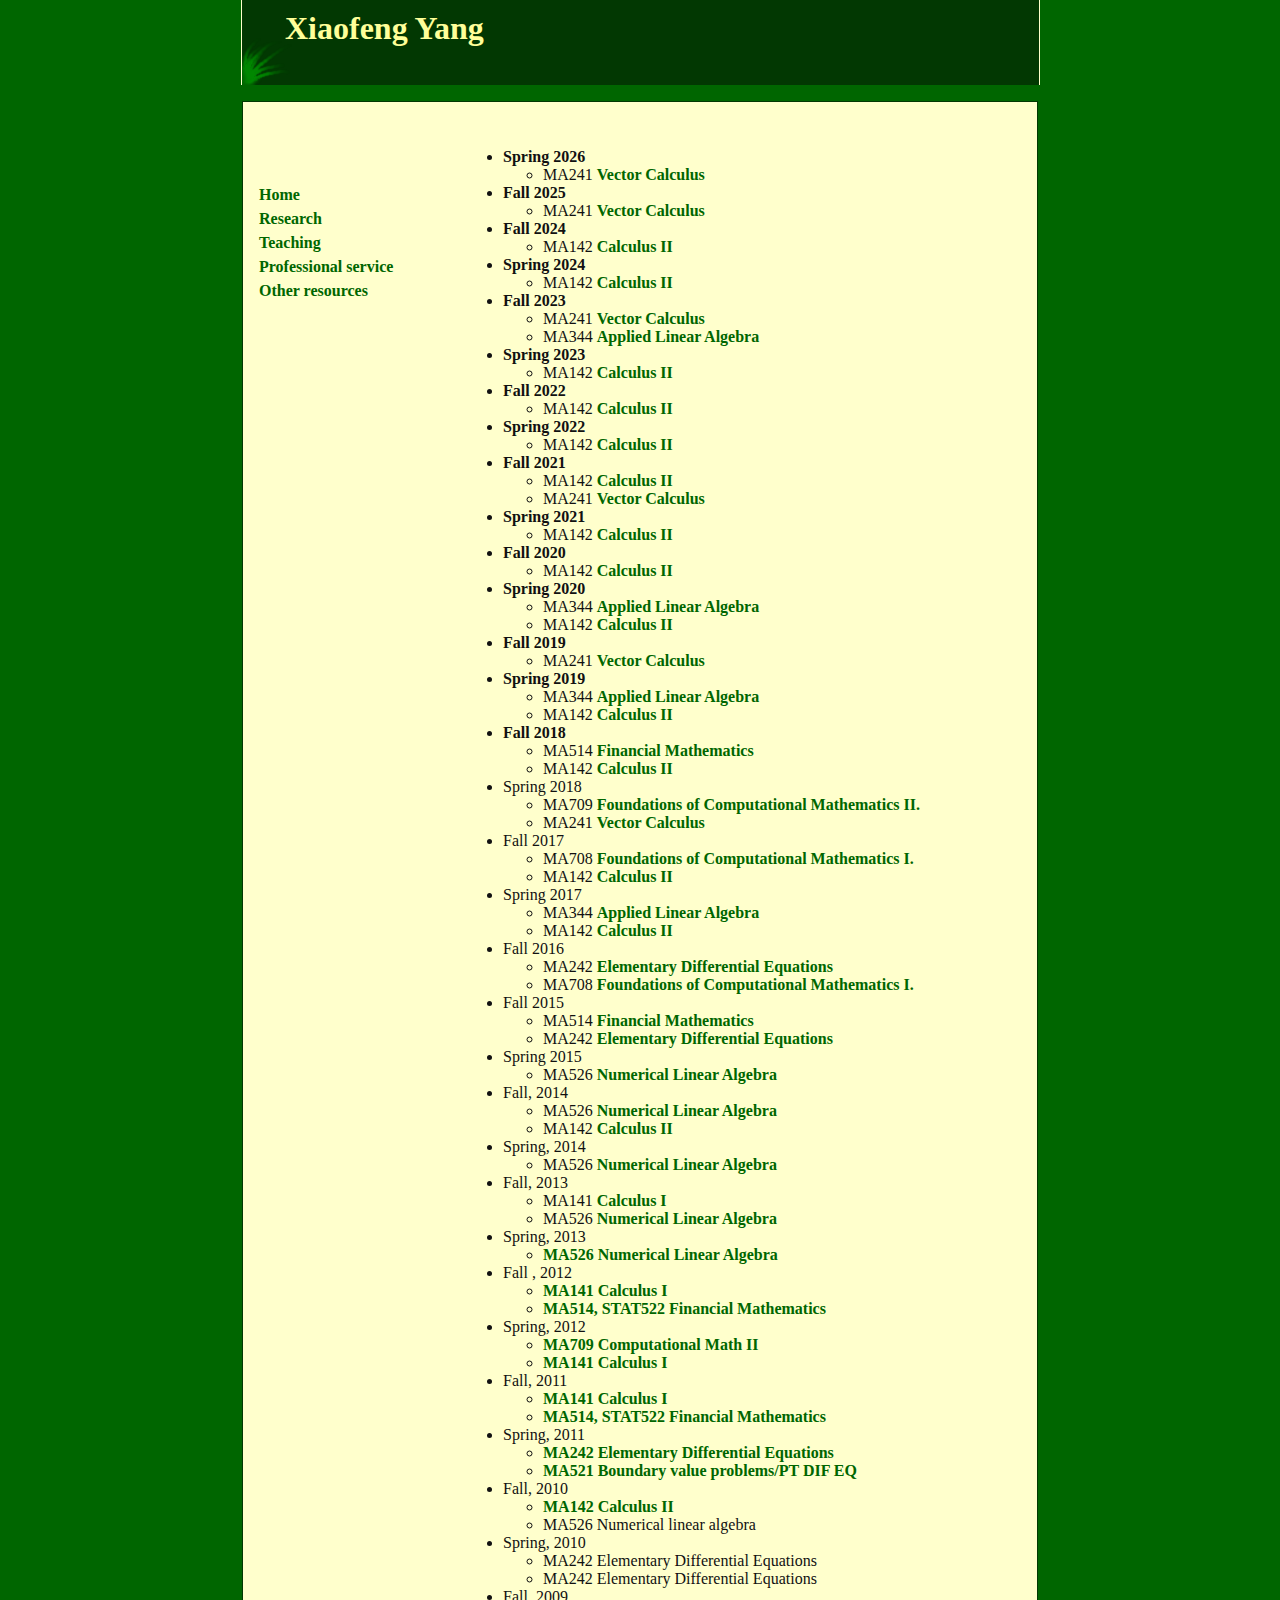
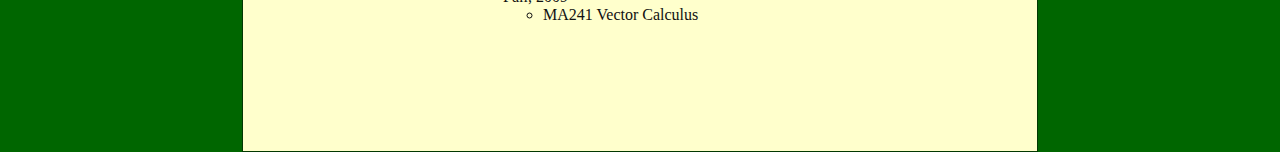
<file: Teaching/teaching_index.html>
<!DOCTYPE html PUBLIC "-//W3C//DTD HTML 4.01//EN" "http://www.w3.org/TR/html4/strict.dtd">
<html>
<head>
	<link type="text/css" rel="stylesheet" href="../css/style.css">
	
	<meta http-equiv="Content-Type" content="text/html;  charset=ISO-8859-1">
	<title>teaching</title>
    <style type="text/css">
<!--
.STYLE1 {font-family: "Times New Roman", Times, serif}
.STYLE6 {font-family: Verdana, Arial, Helvetica, sans-serif}
-->
    </style>
</head>
<body>

<div id="header">
 <div id="header-content">
   <h1>Xiaofeng Yang </h1>
  <p>&nbsp;</p>
 </div>
</div>

<div id="wrapper">
<div id="content">
  <p>&nbsp;</p>
  
  <ul>
      <li><strong>Spring 2026</strong>
      <ul>
        <li>MA241 <a href="http://www.math.sc.edu/~xfyang/Teaching/MA241_2026Spring.html">Vector Calculus </a></li>
      </ul>

    <li><strong>Fall 2025</strong>
      <ul>
        <li>MA241 <a href="http://www.math.sc.edu/~xfyang/Teaching/MA241_2025Fall.html">Vector Calculus </a></li>
      </ul>
      
      
    </li>
     <li><strong>Fall 2024</strong>
      <ul>
        <li>MA142 <a href="http://www.math.sc.edu/~xfyang/Teaching/MA142_2024Fall.html">Calculus II</a></li>
      </ul>
    </li>
  <li><strong>Spring 2024</strong>
      <ul>
        <li>MA142 <a href="http://www.math.sc.edu/~xfyang/Teaching/MA142_2024Spring.html">Calculus II</a></li>
      </ul>
    </li>

    <li><strong>Fall 2023</strong>
      <ul>
        <li>MA241 <a href="http://www.math.sc.edu/~xfyang/Teaching/MA241_2023Fall.html">Vector Calculus </a></li>
        <li>MA344 <a href="http://www.math.sc.edu/~xfyang/Teaching/MA344_Fall_2023.html"> Applied Linear Algebra</a></li>
      </ul>
    </li>
    <li><strong>Spring 2023</strong>
      <ul>
        <li>MA142 <a href="http://www.math.sc.edu/~xfyang/Teaching/MA142_2023Spring.html">Calculus II</a></li>
        </ul>
    </li>
    <li><strong>Fall 2022</strong>
      <ul>
        <li>MA142 <a href="http://www.math.sc.edu/~xfyang/Teaching/MA142_2022Fall.html">Calculus II</a></li>
      </ul>
    </li>
    <li><strong>Spring 2022</strong>
      <ul>
        <li>MA142 <a href="http://www.math.sc.edu/~xfyang/Teaching/MA142_2022Spring.html">Calculus II</a></li>
        </ul>
    </li>
    <li><strong>Fall 2021</strong>
      <ul>
        <li>MA142 <a href="http://www.math.sc.edu/~xfyang/Teaching/MA142_2021Fall.html">Calculus II</a></li>
        <li>MA241 <a href="http://www.math.sc.edu/~xfyang/Teaching/MA241_2021Fall.html">Vector Calculus </a></li>
        </ul>
    </li>
    <li><strong>Spring 2021</strong>
      <ul>
        <li>MA142 <a href="http://www.math.sc.edu/~xfyang/Teaching/MA1422021Spring.html">Calculus II</a>    </li>
      </ul>
    </li>
    <li><strong>Fall 2020</strong>
      <ul>
        <li>MA142 <a href="http://www.math.sc.edu/~xfyang/Teaching/MA142_2020Fall.html">Calculus II</a></li>
      </ul>
    </li>
    <li><strong>Spring 2020</strong>
      <ul>
        <li>MA344 <a href="http://www.math.sc.edu/~xfyang/Teaching/MA344_Spring_2020.html"> Applied Linear Algebra</a></li>
        <li>MA142 <a href="http://www.math.sc.edu/~xfyang/Teaching/MA142_2020Spring.html">Calculus II </a></li>
      </ul>
    </li>
    <li><strong>Fall 2019</strong>
      <ul>
        <li>MA241 <a href="http://www.math.sc.edu/~xfyang/Teaching/MA241_2019Fall.html">Vector Calculus </a></li>
      </ul>
    </li>
    <li><strong>Spring 2019</strong>
      <ul>
        <li>MA344 <a href="http://www.math.sc.edu/~xfyang/Teaching/MA344_Spring_2019.html"> Applied Linear Algebra</a></li>
        <li>MA142 <a href="http://www.math.sc.edu/~xfyang/Teaching/MA142_2019Spring.html">Calculus II </a></li>
      </ul>
    </li>
    <li><strong>Fall 2018</strong>
      <ul>
        <li>MA514 <a href="http://www.math.sc.edu/~xfyang/Teaching/MA514_Fall_2018.html">Financial Mathematics</a></li>
        <li>MA142 <a href="http://www.math.sc.edu/~xfyang/Teaching/MA142_2018Fall.html">Calculus II </a></li>
      </ul>
    </li>
    <li>Spring 2018
      <ul>
        <li>MA709 <a href="http://www.math.sc.edu/~xfyang/Teaching/MA709_Spring_2018.html">Foundations of Computational Mathematics II.</a></li>
        <li>MA241 <a href="http://www.math.sc.edu/~xfyang/Teaching/MA241_2018Spring.html">Vector Calculus  </a></li>
        </ul>
    </li>
    <li>Fall 2017
      <ul>
        <li>MA708 <a href="http://www.math.sc.edu/~xfyang/Teaching/MA708_Fall_2017.html">Foundations of Computational Mathematics I.</a></li>
        <li>MA142 <a href="http://www.math.sc.edu/~xfyang/Teaching/MA142_2017Fall.html">Calculus II </a></li>
        </ul>
    </li>
    <li>Spring 2017
      <ul>
        <li>MA344 <a href="http://www.math.sc.edu/~xfyang/Teaching/MA344_Spring_2017.html"> Applied Linear Algebra</a></li>
        <li>MA142 <a href="http://www.math.sc.edu/~xfyang/Teaching/MA142_2017Spring.html">Calculus II </a></li>
        </ul>
    </li>
    <li>Fall 2016
      <ul>
        <li>MA242 <a href="http://www.math.sc.edu/~xfyang/Teaching/MA242_Fall_2016.html">Elementary Differential Equations</a></li>
        <li>MA708 <a href="http://www.math.sc.edu/~xfyang/Teaching/MA708_Fall_2016.html">Foundations of Computational Mathematics I.</a></li>
        </ul>
    </li>
    <li>Fall 2015
      <ul>
        <li>MA514 <a href="http://www.math.sc.edu/~xfyang/Teaching/MA514_Fall_2015.html">Financial Mathematics</a></li>
        <li>MA242 <a href="http://www.math.sc.edu/~xfyang/Teaching/MA242_Fall_2015.html">Elementary Differential Equations  </a></li>
        </ul>
    </li>
    <li>Spring 2015
      <ul>
        <li>MA526 <a href="http://www.math.sc.edu/~xfyang/Teaching/MA526_Spring_2015.html"> Numerical Linear Algebra</a> </li>
        </ul>
    </li>
    <li>Fall, 2014 
      <ul>
        <li>MA526 <a href="http://www.math.sc.edu/~xfyang/Teaching/MA526_Fall_2014.html"> Numerical Linear Algebra</a> </li>
          <li>MA142 <a href="http://www.math.sc.edu/~xfyang/Teaching/MA142_Fall_2014.html">Calculus II </a></li>
        </ul>
    </li>
    <li>Spring, 2014
      <ul>
        <li>MA526 <a href="http://www.math.sc.edu/~xfyang/Teaching/MA526_Spring_2014.html">Numerical Linear Algebra</a> </li>
        </ul>
    </li>
    <li>Fall, 2013
      <ul>
        <li>MA141 <a href="http://www.math.sc.edu/~xfyang/Teaching/MA141_Fall_2013.html">Calculus I</a></li>
          <li>MA526 <a href="http://www.math.sc.edu/~xfyang/Teaching/MA526_Fall_2013.html">Numerical Linear Algebra </a></li>
        </ul>
    </li>
    <li>Spring, 2013 
      <ul>
        <li><a href="http://www.math.sc.edu/~xfyang/Teaching/MA526_Spring_2013.html">MA526 Numerical Linear Algebra </a></li>
        </ul>
    </li>
    <li>Fall , 2012 
      <ul>
        <li><a href="http://www.math.sc.edu/~xfyang/Teaching/MA141_Fall_2012.html">MA141 Calculus I </a></li>
          <li><a href="http://www.math.sc.edu/~xfyang/Teaching/MA514_Fall_2012.html">MA514, STAT522 Financial Mathematics</a></li>
        </ul>
    </li>
    <li>Spring, 2012      
      <ul>
        <li><a href="MA709_Spring_2012.html">MA709  Computational Math II</a></li>
          <li><a href="MA141_Spring_2012.html">MA141 Calculus I</a></li>
        </ul>
    </li>
    <li>Fall, 2011
      <ul>
        <li><a href="syllabus141_Fall11.pdf">MA141 Calculus I </a></li>
        <li><a href="syllabus_514.pdf">MA514, STAT522 Financial Mathematics</a> </li>
      </ul>
    </li>
    <li>Spring, 2011
      <ul>
        <li><a href="syllabus_MA242Spr11.pdf">MA242 Elementary Differential Equations</a></li>
        <li><a href="syllabus_MA521Spr11.pdf">MA521 Boundary value problems/PT DIF EQ</a></li>
      </ul>
    </li>
    <li>Fall, 2010
      <ul>
        <li><a href="syllabus142_fall10.pdf">MA142 Calculus II</a></li>
        <li>MA526 Numerical linear algebra </li>
      </ul>
    </li>
    <li>Spring, 2010
      <ul>
        <li>MA242 Elementary Differential Equations</li>
        <li>MA242 Elementary Differential Equations</li>
      </ul>
    </li>
    <li>Fall, 2009    
      <ul>
        <li>MA241 Vector Calculus</li>
      </ul>
    </li>
    </ul>
  <p>&nbsp;</p>
  <p>&nbsp;</p>
  </div>
<div id="menu">

 <p>&nbsp;</p>
 <p>&nbsp;</p>
 <ul id="menu_list">
  <li><a href="../index.html">Home</a></li>
  <li><a href="../Research/research.html">Research</a></li>
  <li><a href="../Teaching/teaching_index.html">Teaching</a></li>
  <li><a href="../Services/service_index.html">Professional service </a></li>
  <li><a href="../other/other_index.html">Other resources</a></li>
  
 </ul>

</div>




<div id="footer">
  <p>&nbsp;</p>
</div>

</div>

</body>
</html>

<span style="display:none;"><a href="http://www.mobanwang.com" title="��ҳģ��">��ҳģ��</a></span>
</file>
<file: css/style.css>
body{
	margin:0;
	background:#006600;
}
html {
	background:#006600;
	width:800px;
	margin:0 auto;
}
#header{
	width:799px;
	margin:0 auto;
}
#header-content{
	background:#023802 url('images/grass.png') no-repeat bottom left;
	border-left:1px solid #ffffcc;
	border-right:1px solid #ffffcc;
}
h1{
	margin:0 auto;
	padding:10px 0 0 40px;
	width:750px;
	color:#FFFF99;
	height:1.275em;
}
#info {
        position:relative;
	text-align:left;
	overflow:visiable;
	margin-top:-35px;
	font:12px sans-serif;
	float:left;
	padding-left:20px;
}
#info a {
	color:#023802;
	font-weight:300;
}
#info input{
	margin:1px;
}
#main-menu {
	margin:0 auto;
	width:802px;
	height:35px;
	margin-bottom:20px;
}
#main-menu ul {
	margin:0 auto;
	padding-left:1px;
	overflow:hidden;
}
* html #main-menu ul  {
	padding-left:4px;
}
#main-menu li {
	list-style-type:none;
	float:left;
	width:134px;
	margin-left:-1px;
	position:relative;
	text-align:center;

}
#main-menu a{
	height:27px;
	padding-top:4px;
	background:url('images/tab.png') no-repeat bottom center;
	display:block;
	color:#ffffff;
}
#main-menu a:hover{
	padding-top:4px;
	height:29px;
	background:url('images/tab-hover.png') no-repeat bottom center;
}
#wrapper {
	width:794px;
	margin:0 auto;
	border:1px solid #023802;
	background:#FFFFCC;
        position:relative;
}
#content {
	width:564px;
	padding-right:10px;
	padding-left:10px;
	float:right;
	color:#111;
}
#footer {
	display:block;
	width:796px;
	clear:both;
	font:0.75em sans-serif;
	padding:1em 0 2em 0;
	text-align:center;
	background:url('') no-repeat bottom left;
}
#footer li {
	display:inline;
	padding:0 5px;
}
#footer ul {
	padding:0;
	margin:0;
}
#footer p {
	margin:0;	
}
#content p {
	font:0.9em sans-serif;
	text-indent:1em;
	padding-right:10px;
}
#menu {
	position:absolute;
	height:100%;
	width:200px;
	float:left;
}
#menu ul {
	padding:0px;
	margin:0px;
}
#menu li {
	list-style-type:none;
	margin:6px 16px;
}
h2{
	color:#660000;
	margin:0.83em 0;
	padding-left:30px;
	background:url('images/leaf.png') no-repeat center left;
}
h3 {
	color:#660000;
	font-size:1.2em;
}
h4{
	font-size:1em
}
form {
	padding:2px 0;
	margin:0;
}
.left {
	float:left
}
.right {
	float:right;
}
.center{
	text-align:center;
	margin:0 auto;
}
code {
	border:1px solid #414711;
	background: #f1f3e6;
	color:#414711;
	white-space:nowrap;
}
dt {
	list-style-type:square;
}
#ads {
	text-align:right;
	padding-right:60px;
	clear:both;
}
a {
	text-decoration:none;
	font-weight:900;
	color:#006600;
}
img {
	border:0;
	padding:10px;
}
a:hover {
	color:#219d21;
}
a:hover:visited {
	color:#219d21;
}
a:active {
	color:#0099CC;
}
a:visited {
	color:#023802;
}
table {
	width:100%;
	border-collapse:collapse
}
input,
textarea {
	border:1px solid #023802;
	background:#ffffdd;
	color:#023802;
}
</file>
